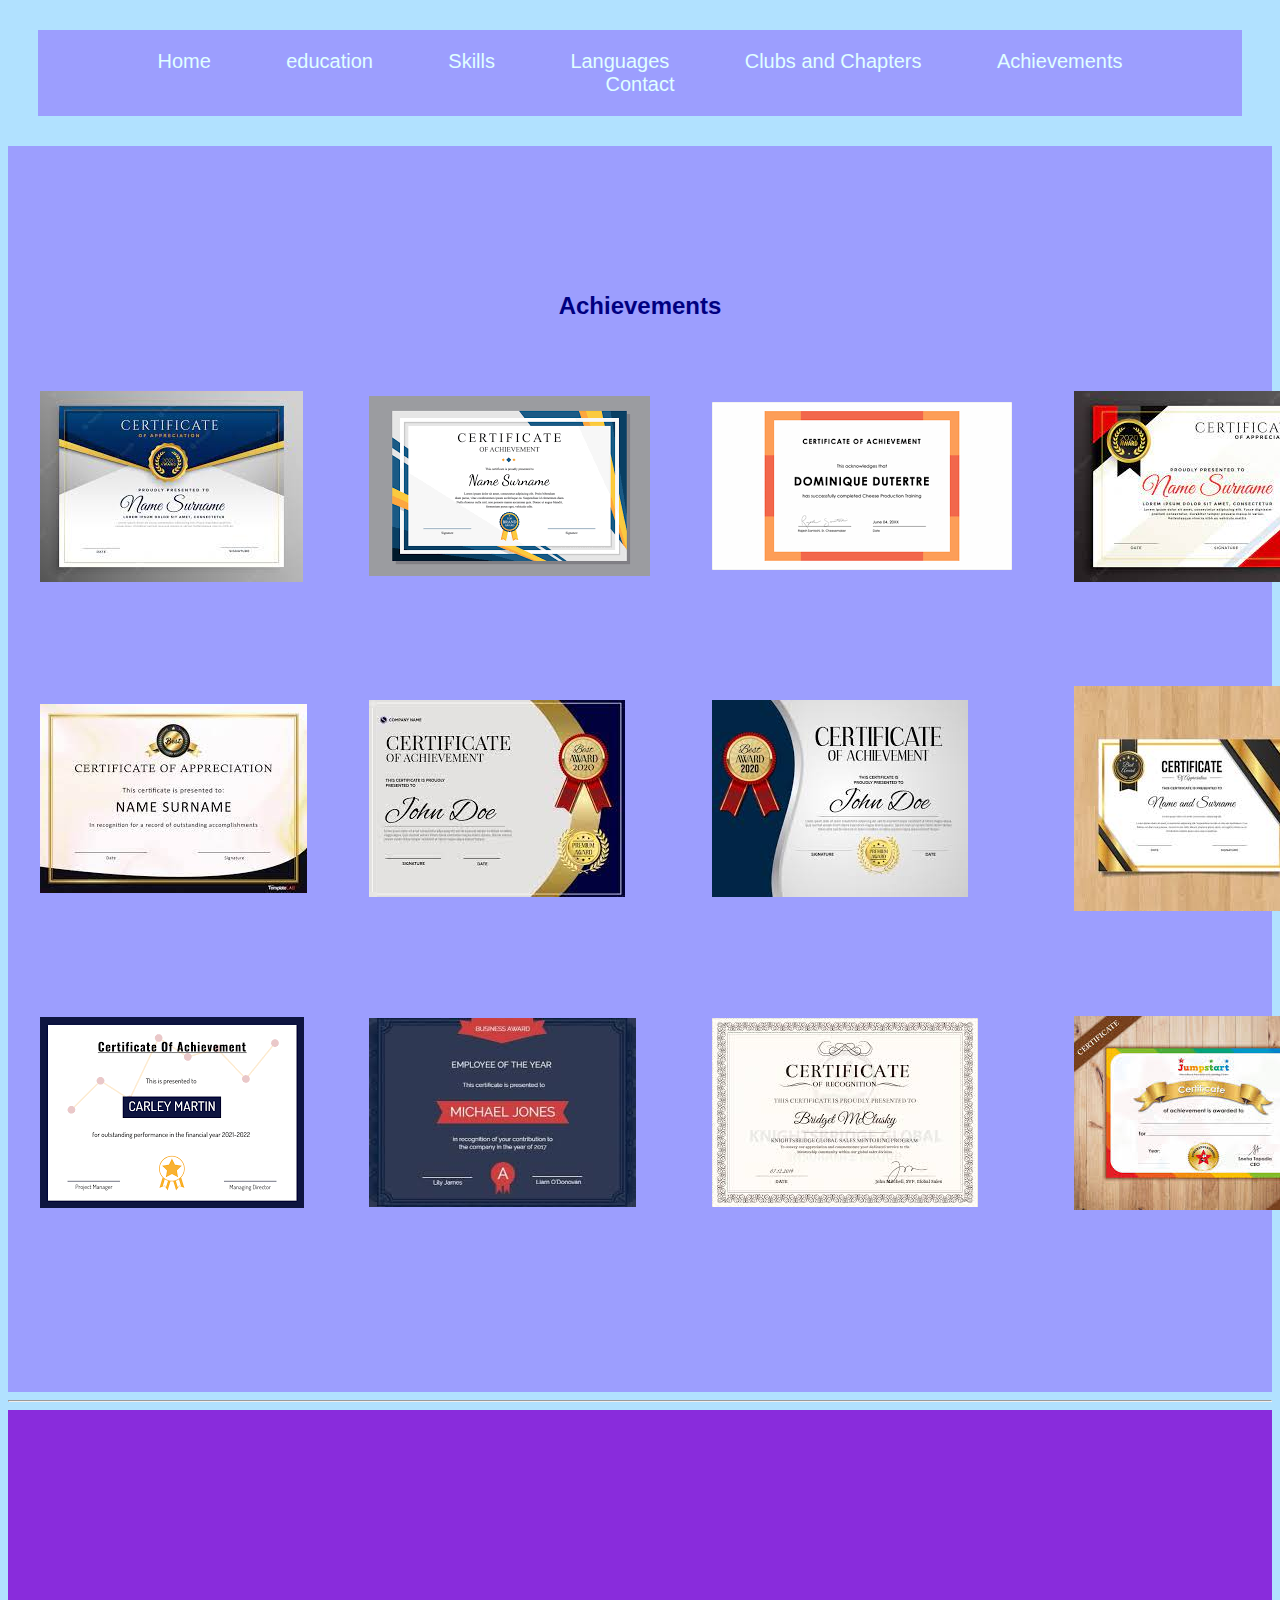
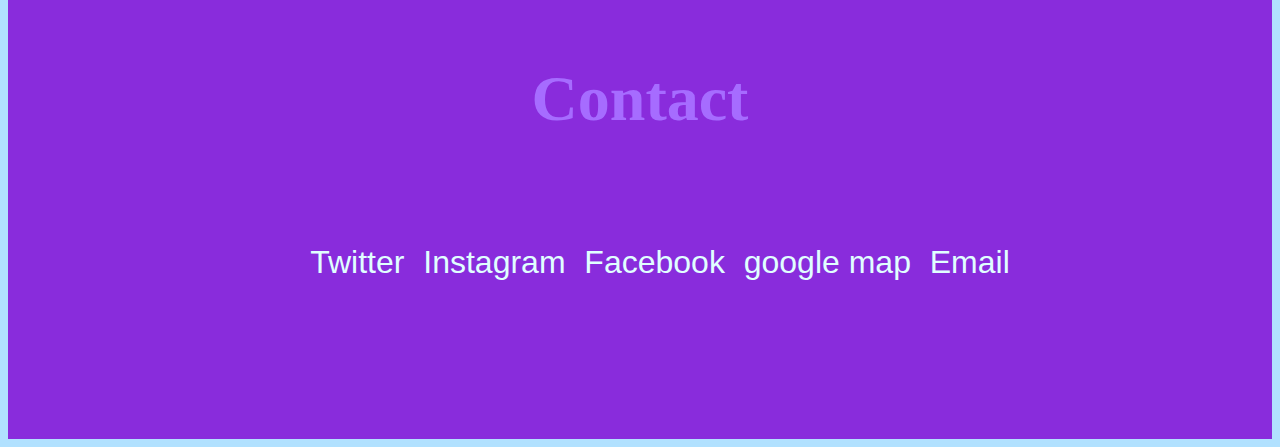
<file: atchievments.html>
<!DOCTYPE html>
<html lang="en">

<head>
  <meta charset="UTF-8">
  <meta name="viewport" content="width=device-width, initial-scale=1.0">
  <meta http-equiv="X-UA-Compatible" content="ie=edge">
  <link rel="stylesheet" href="css/styles.css">
  <title>RESUME</title>
</head>

<body>
  <center>
    <nav id="nav" style="height: 20%; font-size:125%;padding: 20px; margin: 30px; align-items: center;">
      <a style="padding: 5% 3%" href="index.Html">Home</a>
      <a style="padding: 5% 3%" href="education.Html">education</a>
      <a style="padding: 5% 3%" href="skills.Html">Skills</a>
      <a style="padding: 5% 3%" href="languages.Html">Languages</a>
      <a style="padding: 5% 3%" href="chaptors.Html">Clubs and Chapters</a>
      <a style="padding: 5% 3%" href="atchievments.html">Achievements</a>
      <a style="padding: 5% 3%" href="#Contact">Contact</a>
    </nav>
  </center>


  <div class="atchievements" id="5" style="padding: 10% 0%;">
    <center>
      <td style="text-align: center;">
        <h2>Achievements</h2>
      </td>
      <table cellpadding="30%" style="border-color:white;">
        <tr>
          <td>
            <h3><img src="images/1.png" alt=""></h3>
          </td>
          <td>
            <h3><img src="images/2.png" alt=""></h3>
          </td>
          <td>
            <h3><img src="images/3.png" alt=""></h3>
          </td>
          <td>
            <h3><img src="images/4.png" alt=""></h3>
          </td>
        </tr>
        <tr>
          <td>
            <h3><img src="images/5.png" alt=""></h3>
          </td>
          <td>
            <h3><img src="images/6.png" alt=""></h3>
          </td>
          <td>
            <h3><img src="images/7.png" alt=""></h3>
          </td>
          <td>
            <h3><img src="images/8.png" alt=""></h3>
          </td>
        </tr>
        <tr>
          <td>
            <h3><img src="images/9.png" alt=""></h3>
          </td>
          <td>
            <h3><img src="images/10.png" alt=""></h3>
          </td>
          <td>
            <h3><img src="images/11.png" alt=""></h3>
          </td>
          <td>
            <h3><img src="images/12.png" alt=""></h3>
          </td>
        </tr>
      </table>
    </center>
  </div>




  <hr>
  <section id="Contact" style="padding:10% 20%;">
    <center>
      <h1 style="padding:10% 20%;">Contact</h1>
      <section style="display: inline;">
        <ul class="icons" style="display: flex; justify-content:space-around; list-style-type:none;">
          <li><a href="#" class="https://twitter.com/home"><span class="label">Twitter</span></a></li>
          <li><a href="https://www.instagram.com/sudanaveen4/" class="icon brands fa-instagram"><span class="label">Instagram</span></a></li>
          <li><a href="https://www.facebook.com/suda.naveen.92" class="icon brands fa-facebook-f"><span class="label">Facebook</span></a></li>
          <li><a href="https://maps.app.goo.gl/USTAMJhV3MZJL5468" class="icon brands fa-dribbble"><span class="label">google map</span></a></li>
          <li><a href="https://mail.google.com/mail/u/0/#inbox" class="icon solid fa-envelope"><span class="label">Email</span></a></li>
        </ul>
      </section>
    </center>
  </section>


</body>
</html>
</file>
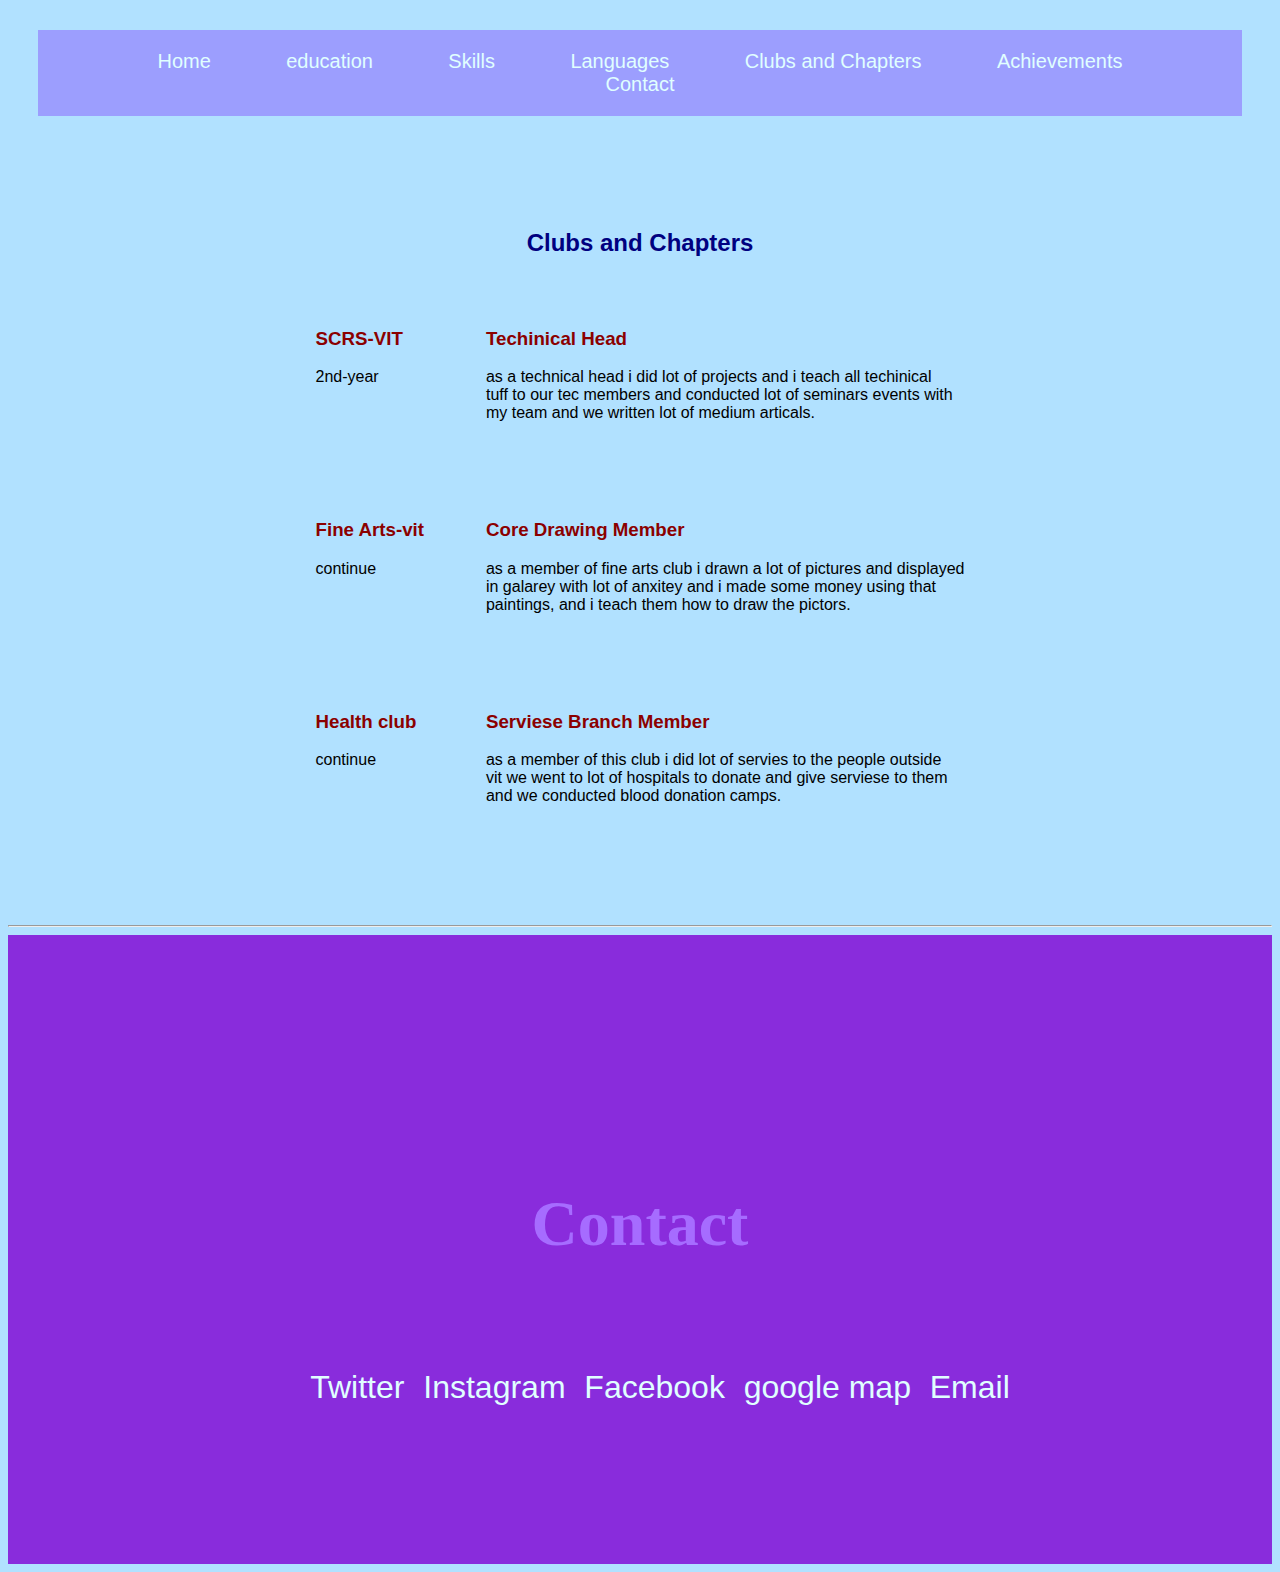
<file: chaptors.html>
<!DOCTYPE html>
<html lang="en">

<head>
  <meta charset="UTF-8">
  <meta name="viewport" content="width=device-width, initial-scale=1.0">
  <meta http-equiv="X-UA-Compatible" content="ie=edge">
  <link rel="stylesheet" href="css/styles.css">
  <title>RESUME</title>
</head>

<body>
  <center>
    <nav id="nav" style="height: 20%; font-size:125%;padding: 20px; margin: 30px; align-items: center;">
      <a style="padding: 5% 3%" href="index.Html">Home</a>
      <a style="padding: 5% 3%" href="education.Html">education</a>
      <a style="padding: 5% 3%" href="skills.Html">Skills</a>
      <a style="padding: 5% 3%" href="languages.Html">Languages</a>
      <a style="padding: 5% 3%" href="chaptors.Html">Clubs and Chapters</a>
      <a style="padding: 5% 3%" href="atchievments.html">Achievements</a>
      <a style="padding: 5% 3%" href="#Contact">Contact</a>
    </nav>
  </center>


  <div class="chaptors" id="4" style="padding: 5% 0%;">
    <center>
      <td style="text-align: center;">
        <h2>Clubs and Chapters</h2>
      </td>
      <table cellpadding="30%" style="border-color:white;">
        <tr>
          <td style="vertical-align: top;">
            <h3>SCRS-VIT</h3>
            <p>2nd-year</p>
          </td>
          <td>
            <h3>Techinical Head</h3>
            <p>as a technical head i did lot of projects and i teach all techinical <br>tuff to our tec members and conducted lot of seminars events with <br> my team and we written lot of medium articals.</p>
          </td>
        </tr>
        <tr>
          <td style="vertical-align: top;">
            <h3>Fine Arts-vit</h3>
            <p>continue</p>
          </td>
          <td>
            <h3>Core Drawing Member</h3>
            <p>as a member of fine arts club i drawn a lot of pictures and displayed <br>in galarey with lot of anxitey and i made some money using that <br>paintings, and i teach them how to draw the pictors.</p>
          </td>
        </tr>
        <tr>
          <td style="vertical-align: top;">
            <h3>Health club</h3>
            <p>continue</p>
          </td>
          <td>
            <h3>Serviese Branch Member</h3>
            <p>as a member of this club i did lot of servies to the people outside <br>vit we went to lot of hospitals to donate and give serviese to them <br>and we conducted blood donation camps.</p>
          </td>
        </tr>
      </table>
    </center>
  </div>


  <hr>
  <section id="Contact" style="padding:10% 20%;">
    <center>
      <h1 style="padding:10% 20%;">Contact</h1>
      <section style="display: inline;">
        <ul class="icons" style="display: flex; justify-content:space-around; list-style-type:none;">
          <li><a href="#" class="https://twitter.com/home"><span class="label">Twitter</span></a></li>
          <li><a href="https://www.instagram.com/sudanaveen4/" class="icon brands fa-instagram"><span class="label">Instagram</span></a></li>
          <li><a href="https://www.facebook.com/suda.naveen.92" class="icon brands fa-facebook-f"><span class="label">Facebook</span></a></li>
          <li><a href="https://maps.app.goo.gl/USTAMJhV3MZJL5468" class="icon brands fa-dribbble"><span class="label">google map</span></a></li>
          <li><a href="https://mail.google.com/mail/u/0/#inbox" class="icon solid fa-envelope"><span class="label">Email</span></a></li>
        </ul>

      </section>
    </center>
  </section>

</body>
</html>
</file>
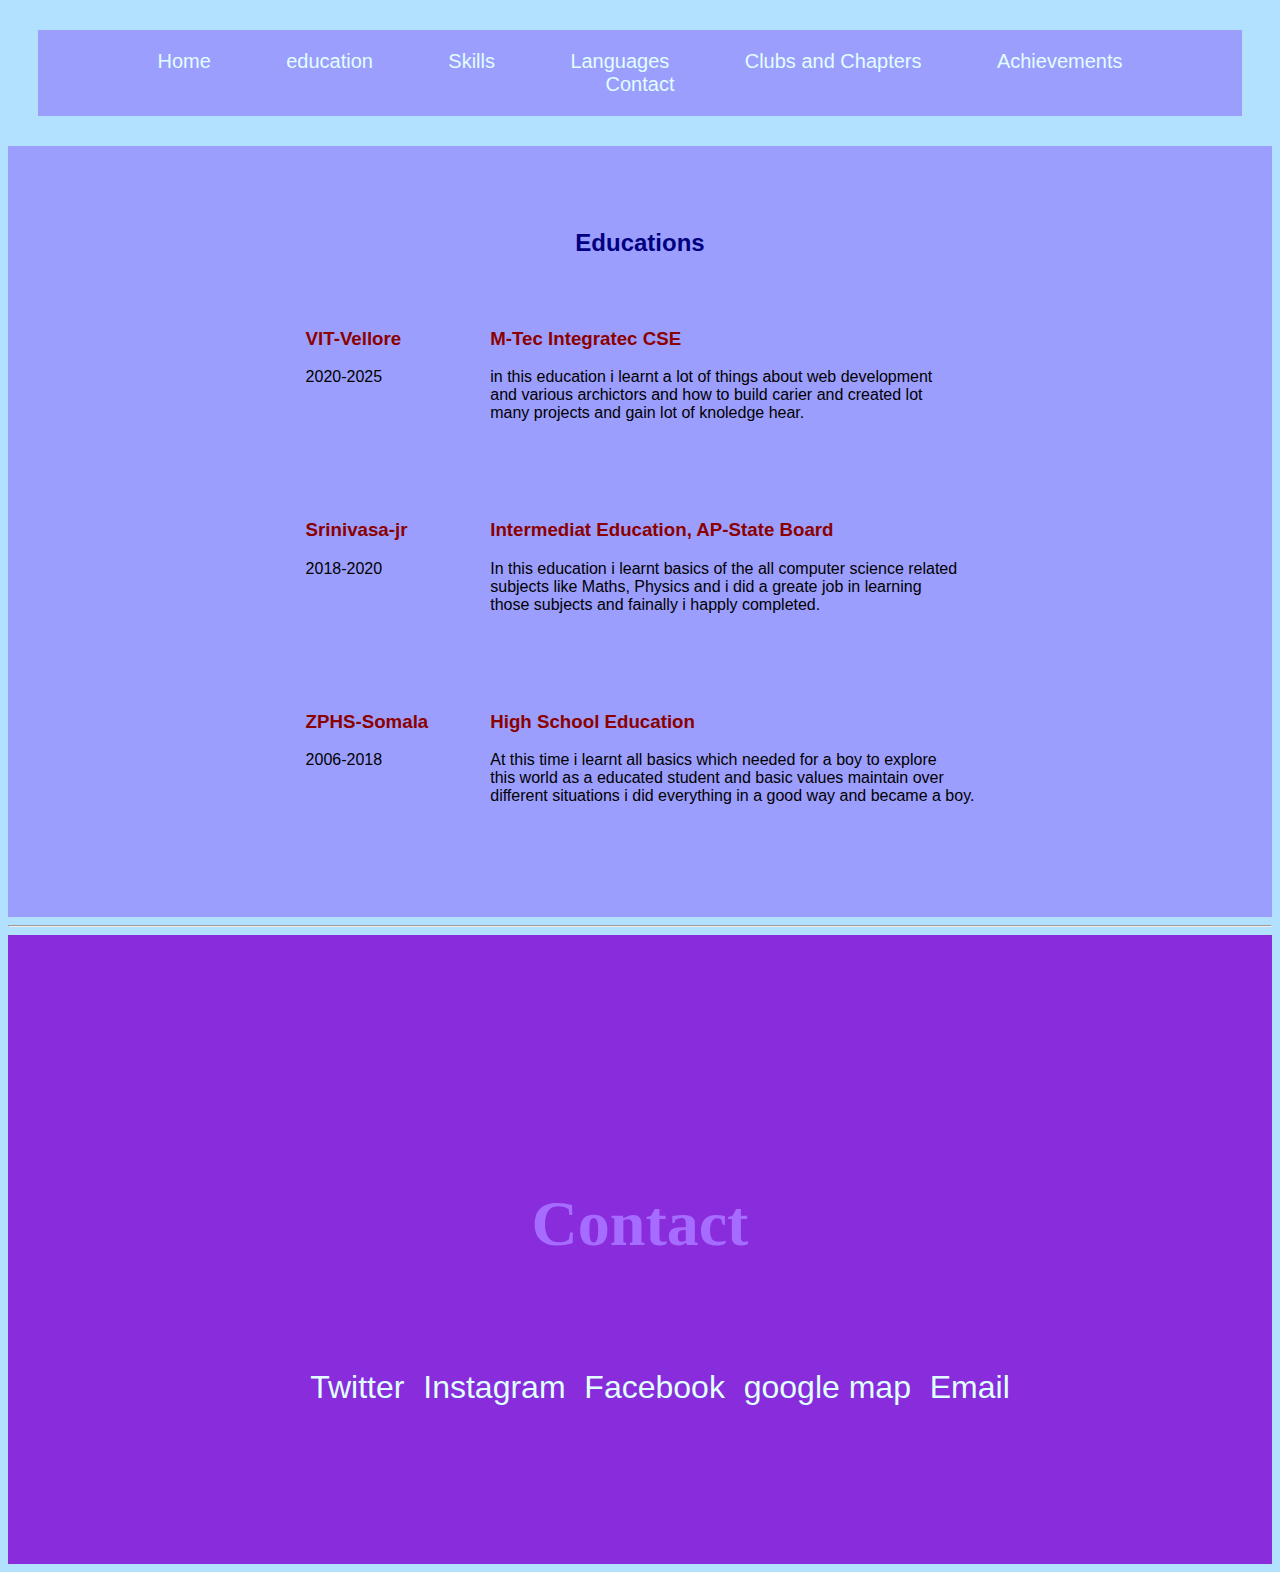
<file: education.html>
<!DOCTYPE html>
<html lang="en">

<head>
  <meta charset="UTF-8">
  <meta name="viewport" content="width=device-width, initial-scale=1.0">
  <meta http-equiv="X-UA-Compatible" content="ie=edge">
  <link rel="stylesheet" href="css/styles.css">
  <title>RESUME</title>
</head>

<body>
  <center>
    <nav id="nav" style="height: 20%; font-size:125%;padding: 20px; margin: 30px; align-items: center;">
      <a style="padding: 5% 3%" href="index.Html">Home</a>
      <a style="padding: 5% 3%" href="education.Html">education</a>
      <a style="padding: 5% 3%" href="skills.Html">Skills</a>
      <a style="padding: 5% 3%" href="languages.Html">Languages</a>
      <a style="padding: 5% 3%" href="chaptors.Html">Clubs and Chapters</a>
      <a style="padding: 5% 3%" href="atchievments.html">Achievements</a>
      <a style="padding: 5% 3%" href="#Contact">Contact</a>
    </nav>
  </center>



  <div class="education" id="1" style="padding: 5% 0%; display: block;">
    <center>
      <td style="text-align: center;">
        <h2>Educations</h2>
      </td>
      <table cellpadding="30%" style="border-color:white;">
        <tr>
          <td style="vertical-align: top;">
            <h3>VIT-Vellore</h3>
            <p>2020-2025</p>
          </td>
          <td>
            <h3>M-Tec Integratec CSE</h3>
            <p>in this education i learnt a lot of things about web development<br>and various archictors and how to build carier and created lot <br>many projects and gain lot of knoledge hear.</p>
          </td>
        </tr>
        <tr>
          <td style="vertical-align: top;">
            <h3>Srinivasa-jr</h3>
            <p>2018-2020</p>
          </td>
          <td>
            <h3>Intermediat Education, AP-State Board</h3>
            <p>In this education i learnt basics of the all computer science related <br>subjects like Maths, Physics and i did a greate job in learning <br>those subjects and fainally i happly completed.</p>
          </td>
        </tr>
        <tr>
          <td style="vertical-align: top;">
            <h3>ZPHS-Somala</h3>
            <p>2006-2018</p>
          </td>
          <td>
            <h3>High School Education</h3>
            <p>At this time i learnt all basics which needed for a boy to explore <br> this world as a educated student and basic values maintain over <br>different situations i did everything in a good way and became a boy.</p>
          </td>
        </tr>
      </table>
    </center>
  </div>



  <hr>
  <section id="Contact" style="padding:10% 20%;">
    <center>
      <h1 style="padding:10% 20%;">Contact</h1>
      <section style="display: inline;">
        <ul class="icons" style="display: flex; justify-content:space-around; list-style-type:none;">
          <li><a href="#" class="https://twitter.com/home"><span class="label">Twitter</span></a></li>
          <li><a href="https://www.instagram.com/sudanaveen4/" class="icon brands fa-instagram"><span class="label">Instagram</span></a></li>
          <li><a href="https://www.facebook.com/suda.naveen.92" class="icon brands fa-facebook-f"><span class="label">Facebook</span></a></li>
          <li><a href="https://maps.app.goo.gl/USTAMJhV3MZJL5468" class="icon brands fa-dribbble"><span class="label">google map</span></a></li>
          <li><a href="https://mail.google.com/mail/u/0/#inbox" class="icon solid fa-envelope"><span class="label">Email</span></a></li>
        </ul>
      </section>
    </center>
  </section>

</body>
</html>
</file>
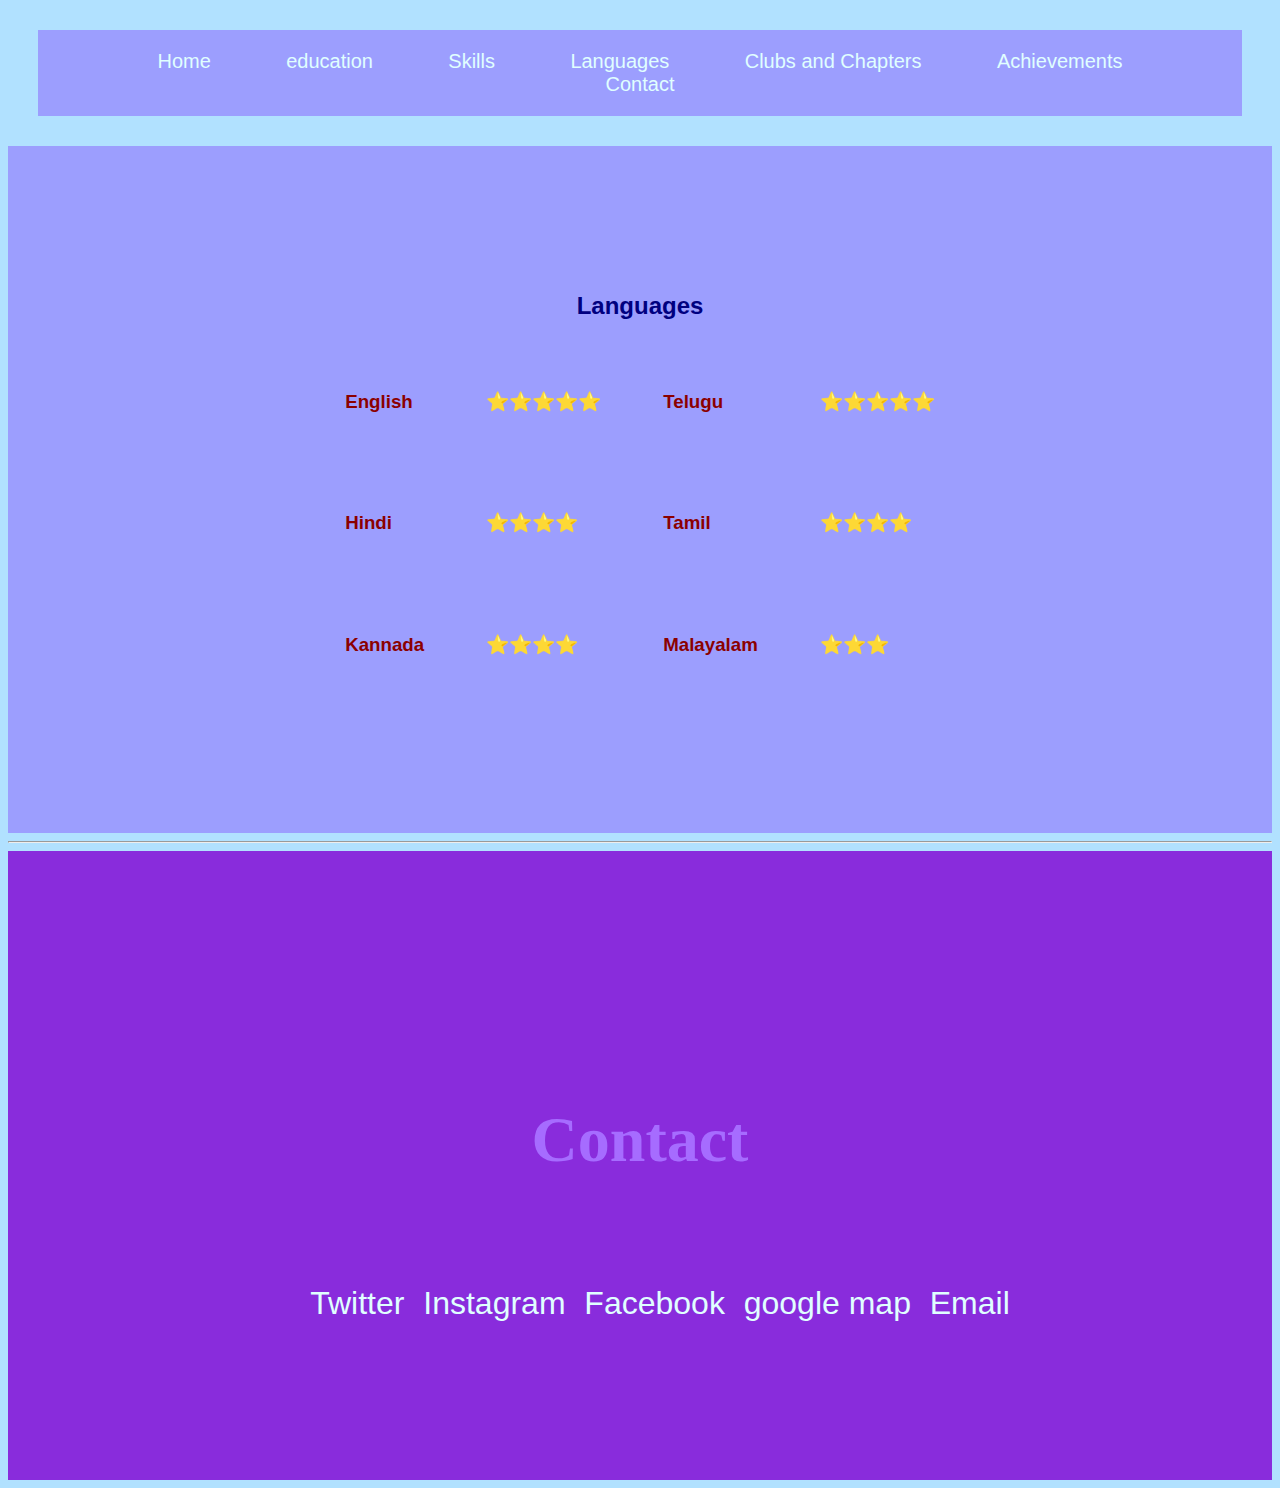
<file: languages.html>
<!DOCTYPE html>
<html lang="en">

<head>
  <meta charset="UTF-8">
  <meta name="viewport" content="width=device-width, initial-scale=1.0">
  <meta http-equiv="X-UA-Compatible" content="ie=edge">
  <link rel="stylesheet" href="css/styles.css">
  <title>RESUME</title>
</head>

<body>
  <center>
    <nav id="nav" style="height: 20%; font-size:125%;padding: 20px; margin: 30px; align-items: center;">
      <a style="padding: 5% 3%" href="index.Html">Home</a>
      <a style="padding: 5% 3%" href="education.Html">education</a>
      <a style="padding: 5% 3%" href="skills.Html">Skills</a>
      <a style="padding: 5% 3%" href="languages.Html">Languages</a>
      <a style="padding: 5% 3%" href="chaptors.Html">Clubs and Chapters</a>
      <a style="padding: 5% 3%" href="atchievments.html">Achievements</a>
      <a style="padding: 5% 3%" href="#Contact">Contact</a>
    </nav>
  </center>

  <div class="languages" id="3" style="padding: 10% 0%;">
    <center>
      <td style="text-align: center;">
        <h2>Languages</h2>
      </td>
      <table cellpadding="30%" style="border-color:white;">
        <tr>
          <td style="vertical-align: top;">
            <h3>English</h3>
          </td>
          <td>
            <h3>⭐⭐⭐⭐⭐</h3>
          </td>
          <td style="vertical-align: top;">
            <h3>Telugu</h3>
          </td>
          <td>
            <h3>⭐⭐⭐⭐⭐</h3>
          </td>
        </tr>
        <tr>
          <td style="vertical-align: top;">
            <h3>Hindi</h3>
          </td>
          <td>
            <h3>⭐⭐⭐⭐</h3>
          </td>
          <td style="vertical-align: top;">
            <h3>Tamil</h3>
          </td>
          <td>
            <h3>⭐⭐⭐⭐</h3>
          </td>
        </tr>
        <tr>
          <td style="vertical-align: top;">
            <h3>Kannada</h3>
          </td>
          <td>
            <h3>⭐⭐⭐⭐</h3>
          </td>
          <td style="vertical-align: top;">
            <h3>Malayalam</h3>
          </td>
          <td>
            <h3>⭐⭐⭐</h3>
          </td>
        </tr>
      </table>
    </center>
  </div>





<hr>
<section id="Contact" style="padding:10% 20%;">
  <center>
    <h1 style="padding:10% 20%;">Contact</h1>
    <section style="display: inline;">
      <ul class="icons" style="display: flex; justify-content:space-around; list-style-type:none;">
        <li><a href="#" class="https://twitter.com/home"><span class="label">Twitter</span></a></li>
        <li><a href="https://www.instagram.com/sudanaveen4/" class="icon brands fa-instagram"><span class="label">Instagram</span></a></li>
        <li><a href="https://www.facebook.com/suda.naveen.92" class="icon brands fa-facebook-f"><span class="label">Facebook</span></a></li>
        <li><a href="https://maps.app.goo.gl/USTAMJhV3MZJL5468" class="icon brands fa-dribbble"><span class="label">google map</span></a></li>
        <li><a href="https://mail.google.com/mail/u/0/#inbox" class="icon solid fa-envelope"><span class="label">Email</span></a></li>
      </ul>

    </section>
  </center>
</section>

</body>
</html>
</file>
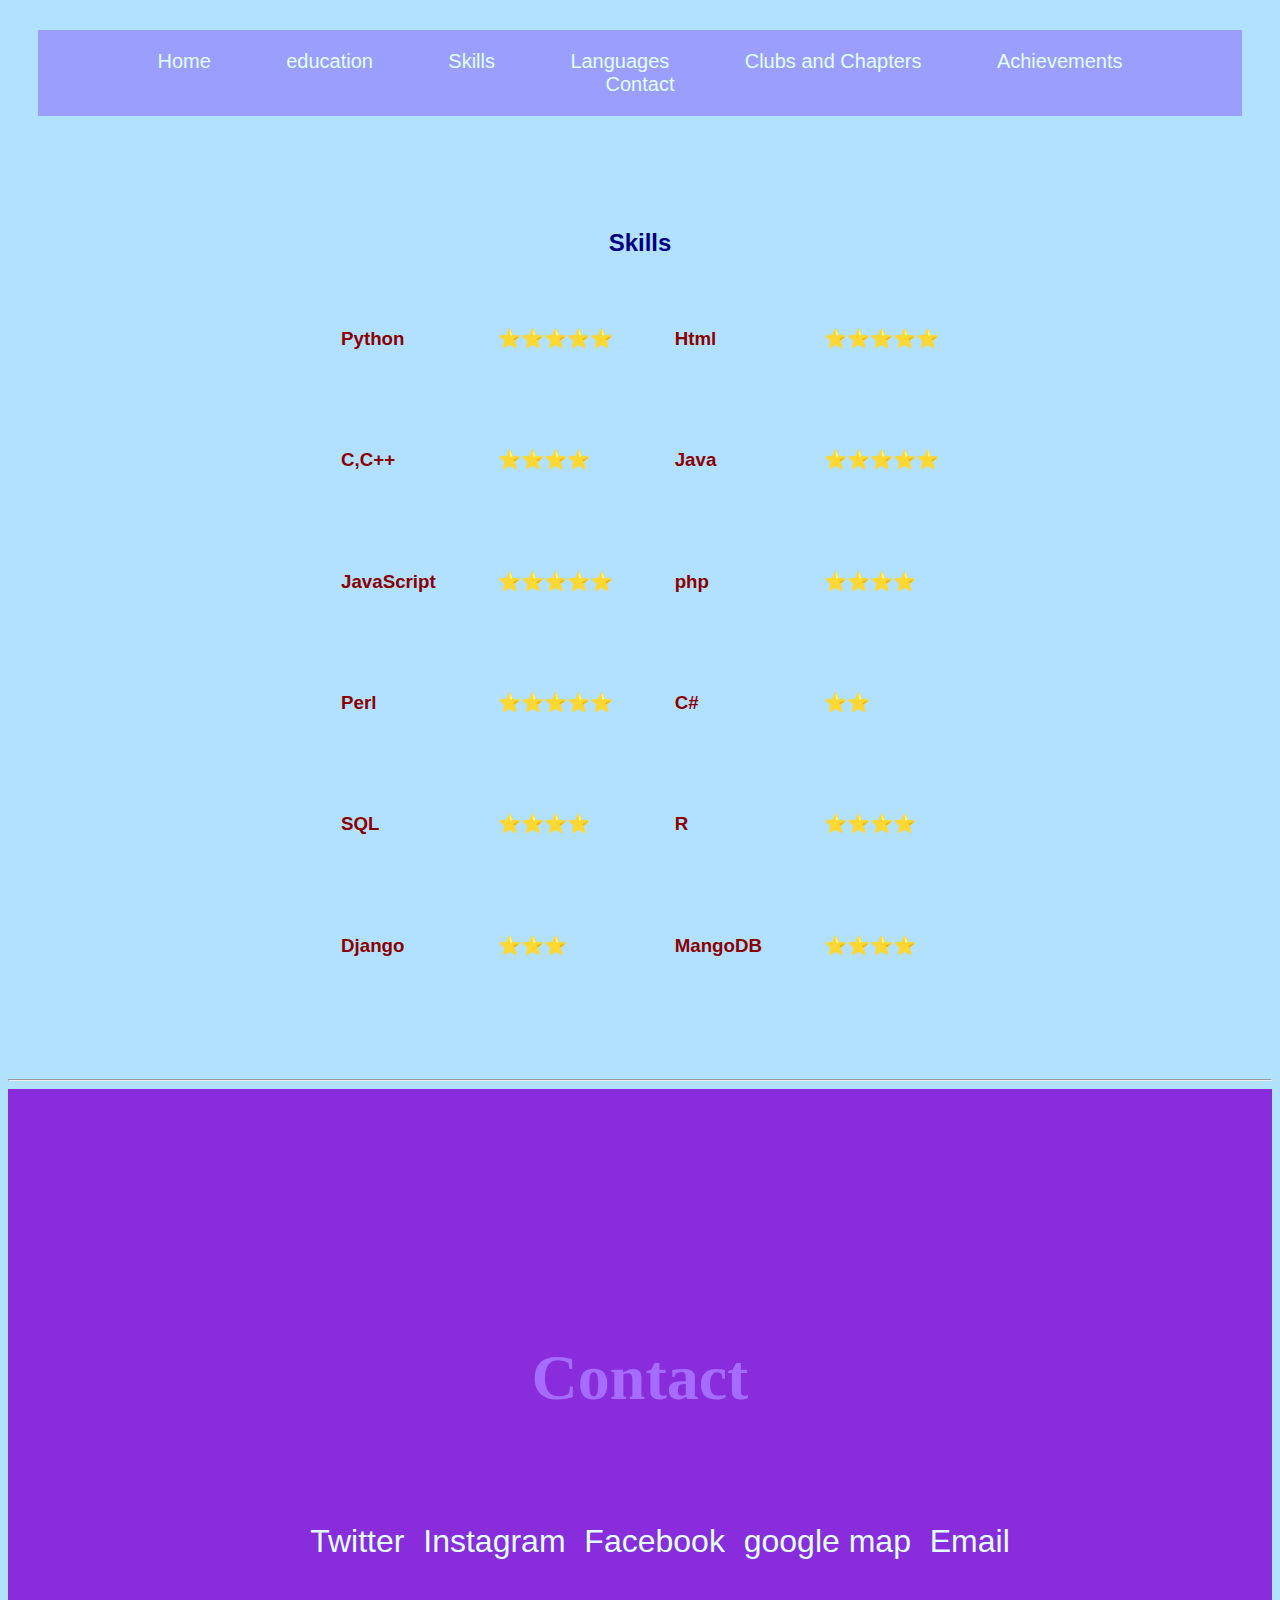
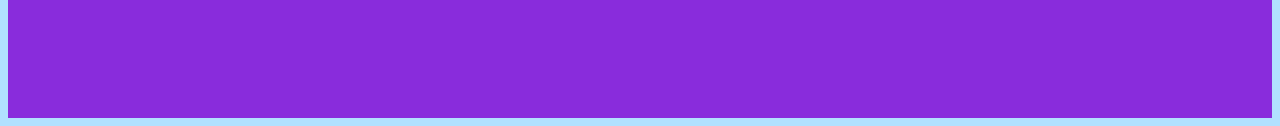
<file: skills.html>
<!DOCTYPE html>
<html lang="en">

<head>
  <meta charset="UTF-8">
  <meta name="viewport" content="width=device-width, initial-scale=1.0">
  <meta http-equiv="X-UA-Compatible" content="ie=edge">
  <link rel="stylesheet" href="css/styles.css">
  <title>RESUME</title>
</head>

<body>
  <center>
    <nav id="nav" style="height: 20%; font-size:125%;padding: 20px; margin: 30px; align-items: center;">
      <a style="padding: 5% 3%" href="index.Html">Home</a>
      <a style="padding: 5% 3%" href="education.Html">education</a>
      <a style="padding: 5% 3%" href="skills.Html">Skills</a>
      <a style="padding: 5% 3%" href="languages.Html">Languages</a>
      <a style="padding: 5% 3%" href="chaptors.Html">Clubs and Chapters</a>
      <a style="padding: 5% 3%" href="atchievments.html">Achievements</a>
      <a style="padding: 5% 3%" href="#Contact">Contact</a>
    </nav>
  </center>



  <div class="skills" id="2" style="padding: 5% 0%;">
    <center>
      <td style="text-align: center;">
        <h2>Skills</h2>
      </td>
      <table cellpadding="30%" style="border-color:white;">
        <tr>
          <td style="vertical-align: top;">
            <h3>Python</h3>
          </td>
          <td>
            <h3>⭐⭐⭐⭐⭐</h3>
          </td>
          <td style="vertical-align: top;">
            <h3>Html</h3>
          </td>
          <td>
            <h3>⭐⭐⭐⭐⭐</h3>
          </td>
        </tr>
        <tr>
          <td style="vertical-align: top;">
            <h3>C,C++</h3>
          </td>
          <td>
            <h3>⭐⭐⭐⭐</h3>
          </td>
          <td style="vertical-align: top;">
            <h3>Java</h3>
          </td>
          <td>
            <h3>⭐⭐⭐⭐⭐</h3>
          </td>
        </tr>
        <tr>
          <td style="vertical-align: top;">
            <h3>JavaScript</h3>
          </td>
          <td>
            <h3>⭐⭐⭐⭐⭐</h3>
          </td>
          <td style="vertical-align: top;">
            <h3>php</h3>
          </td>
          <td>
            <h3>⭐⭐⭐⭐</h3>
          </td>
        </tr>

        <tr>
          <td style="vertical-align: top;">
            <h3>Perl</h3>
          </td>
          <td>
            <h3>⭐⭐⭐⭐⭐</h3>
          </td>
          <td style="vertical-align: top;">
            <h3>C#</h3>
          </td>
          <td>
            <h3>⭐⭐</h3>
          </td>
        </tr>
        <tr>
          <td style="vertical-align: top;">
            <h3>SQL</h3>
          </td>
          <td>
            <h3>⭐⭐⭐⭐</h3>
          </td>
          <td style="vertical-align: top;">
            <h3>R</h3>
          </td>
          <td>
            <h3>⭐⭐⭐⭐</h3>
          </td>
        </tr>
        <tr>
          <td style="vertical-align: top;">
            <h3>Django</h3>
          </td>
          <td>
            <h3>⭐⭐⭐</h3>
          </td>
          <td style="vertical-align: top;">
            <h3>MangoDB</h3>
          </td>
          <td>
            <h3>⭐⭐⭐⭐</h3>
          </td>
        </tr>
      </table>
    </center>
  </div>




  <hr>
  <section id="Contact" style="padding:10% 20%;">
    <center>
      <h1 style="padding:10% 20%;">Contact</h1>
      <section style="display: inline;">
        <ul class="icons" style="display: flex; justify-content:space-around; list-style-type:none;">
          <li><a href="#" class="https://twitter.com/home"><span class="label">Twitter</span></a></li>
          <li><a href="https://www.instagram.com/sudanaveen4/" class="icon brands fa-instagram"><span class="label">Instagram</span></a></li>
          <li><a href="https://www.facebook.com/suda.naveen.92" class="icon brands fa-facebook-f"><span class="label">Facebook</span></a></li>
          <li><a href="https://maps.app.goo.gl/USTAMJhV3MZJL5468" class="icon brands fa-dribbble"><span class="label">google map</span></a></li>
          <li><a href="https://mail.google.com/mail/u/0/#inbox" class="icon solid fa-envelope"><span class="label">Email</span></a></li>
        </ul>
      </section>
    </center>
  </section>

</body>
</html>
</file>
<file: css/styles.css>
a{
color:lightcyan;
outline: none;
text-decoration: none;
}
body{
    background-color: #B1E1FF;
    font-family: sans-serif ,serif;
}
h1{
  color: #A66CFF;
  font-size: 400%;
  margin: 50px auto 0 auto;
  font-family: cursive;
}
h2{
    color: navy;
}
h3{
    color: darkred;
}
.abbb{
  color: #B1E1FF;
  font-size: 200%;
}
.top{
    color: lightseagreen;
    background-color: #AFB4FF;
}
.education{
    background-color:#9C9EFE;
}
.languages{
    background-color: #9C9EFE;
}
.atchievements{
    background-color: #9C9EFE;
}
nav{
    background-color: #9C9EFE;
  }
#Contact{
    background-color: #892CDC;
  }
.aanm{
  font-size: 500%;
}
  b{
    color: #52057B;
  }
  .aanmm{
    font-size: 200%;
    font-weight: bold;
  font-family: 'Sacramento', cursive;
  }
  .icons{
    font-size:200%;
  }
</file>
